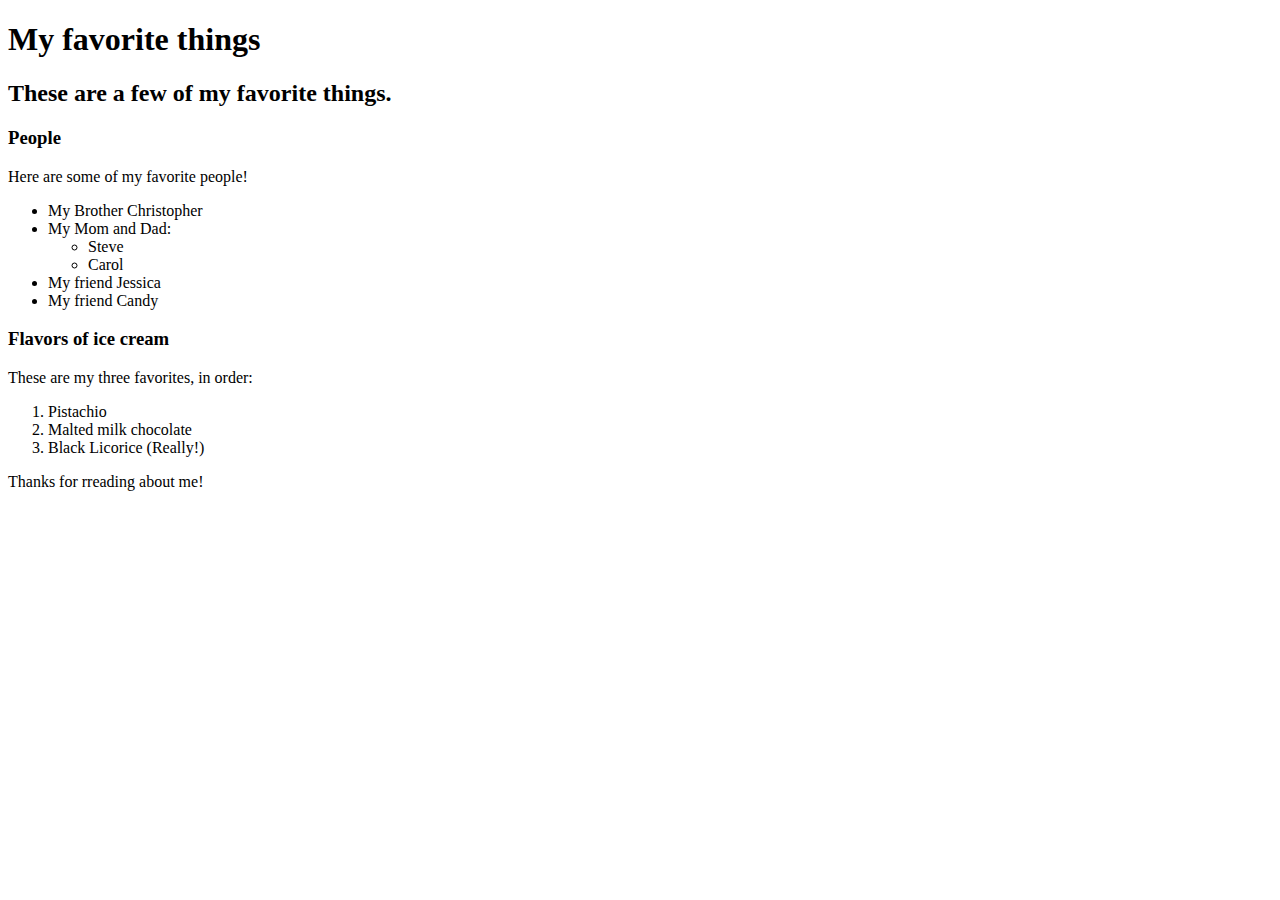
<file: favorite-things.html>
<!DOCTYPE html>
<html>
  <head>
    <title>Michael's favorite things</title>
  </head>
  <body>
    <h1>My favorite things</h1>

    <h2>These are a few of my favorite things.</h2>

    <h3>People</h3>
    <p>Here are some of my favorite people!</p>
    <ul>
      <li>My Brother Christopher</li>
      <li>My Mom and Dad:
          <ul>
            <li>Steve</li>
            <li>Carol</li>
          </ul>
      </li>
      <li>My friend Jessica</li>
      <li>My friend Candy</li>
    </ul>

    <h3>Flavors of ice cream</h3>
    <p>These are my three favorites, in order:</p>
    <ol>
      <li>Pistachio</li>
      <li>Malted milk chocolate</li>
      <li>Black Licorice (Really!)</li>
    </ol>
    <p>Thanks for rreading about me!</p>
  </body>
</html>
</file>
